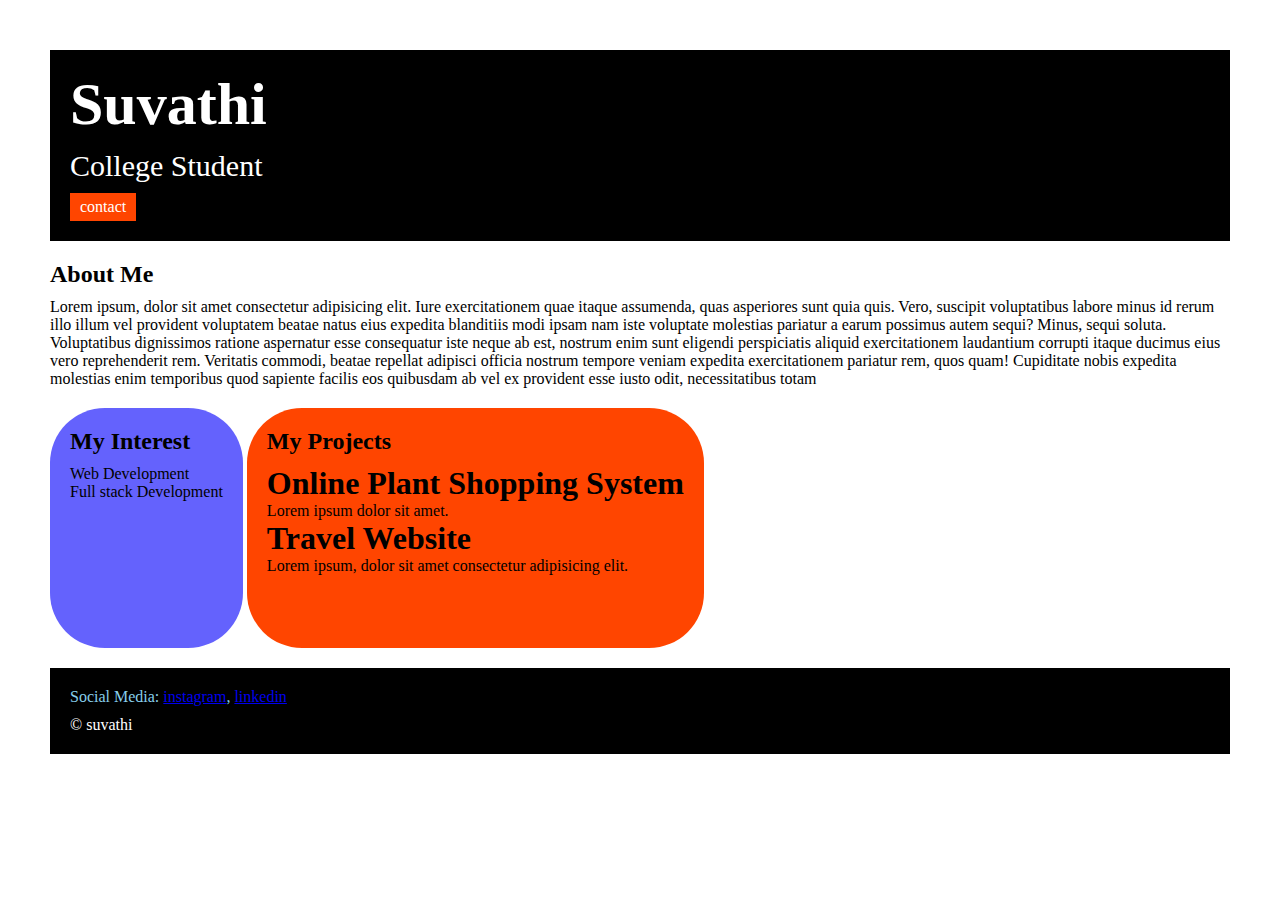
<file: index.html>
<!DOCTYPE html>

<head>
    <title>portfolio</title>
    <link rel="stylesheet" href="style.css">
</head>

<body>
    <div class="container">
        <div class="section-one">
            <h1 class="section-one__name">Suvathi</h1>
            <p class="section-one__role">College Student</p>
            <a class="section-one__contact" href="contact.html">contact</a>
        </div>
        <div class="section-two">

            <h2 class="section-two__title">About Me</h2>
            <p class="section-two__desc">Lorem ipsum, dolor sit amet consectetur adipisicing elit. Iure exercitationem
                quae itaque assumenda, quas asperiores
                sunt quia quis. Vero, suscipit voluptatibus labore minus id rerum illo illum vel provident voluptatem
                beatae natus
                eius expedita blanditiis modi ipsam nam iste voluptate molestias pariatur a earum possimus autem sequi?
                Minus, sequi
                soluta. Voluptatibus dignissimos ratione aspernatur esse consequatur iste neque ab est, nostrum enim
                sunt eligendi
                perspiciatis aliquid exercitationem laudantium corrupti itaque ducimus eius vero reprehenderit rem.
                Veritatis
                commodi, beatae repellat adipisci officia nostrum tempore veniam expedita exercitationem pariatur rem,
                quos quam!
                Cupiditate nobis expedita molestias enim temporibus quod sapiente facilis eos quibusdam ab vel ex
                provident esse
                iusto odit, necessitatibus totam </p>
        </div>
        <div class="section-three">

            <h2 class="section-three__title">My Interest</h2>
            <ul class="section-three__desc">
                <li>Web Development</li>
                <li>Full stack Development</li>
                
            </ul>
        </div>
        <div class="section-four">
            <h2 class="section-four__title">My Projects</h2>
            <ul class="section-four__desc">
                <li>
                    <h1>Online Plant Shopping System</h1>
                    <p>Lorem ipsum dolor sit amet.</p>
                </li>
                <li>
                    <h1>Travel Website</h1>
                    <p>Lorem ipsum, dolor sit amet consectetur adipisicing elit.</p>
                </li>
            </ul>
        </div>
        <div class="section-five">
            <p class="section-five__title">Social Media:
                <a href="https://www.instagram.com">instagram</a>,
                <a href="https://www.linkedin.com">linkedin</a>
            </p>
            <p class="section-five__desc">&copy; suvathi</p>
        </div>

    </div>
</body>

</html>
</file>
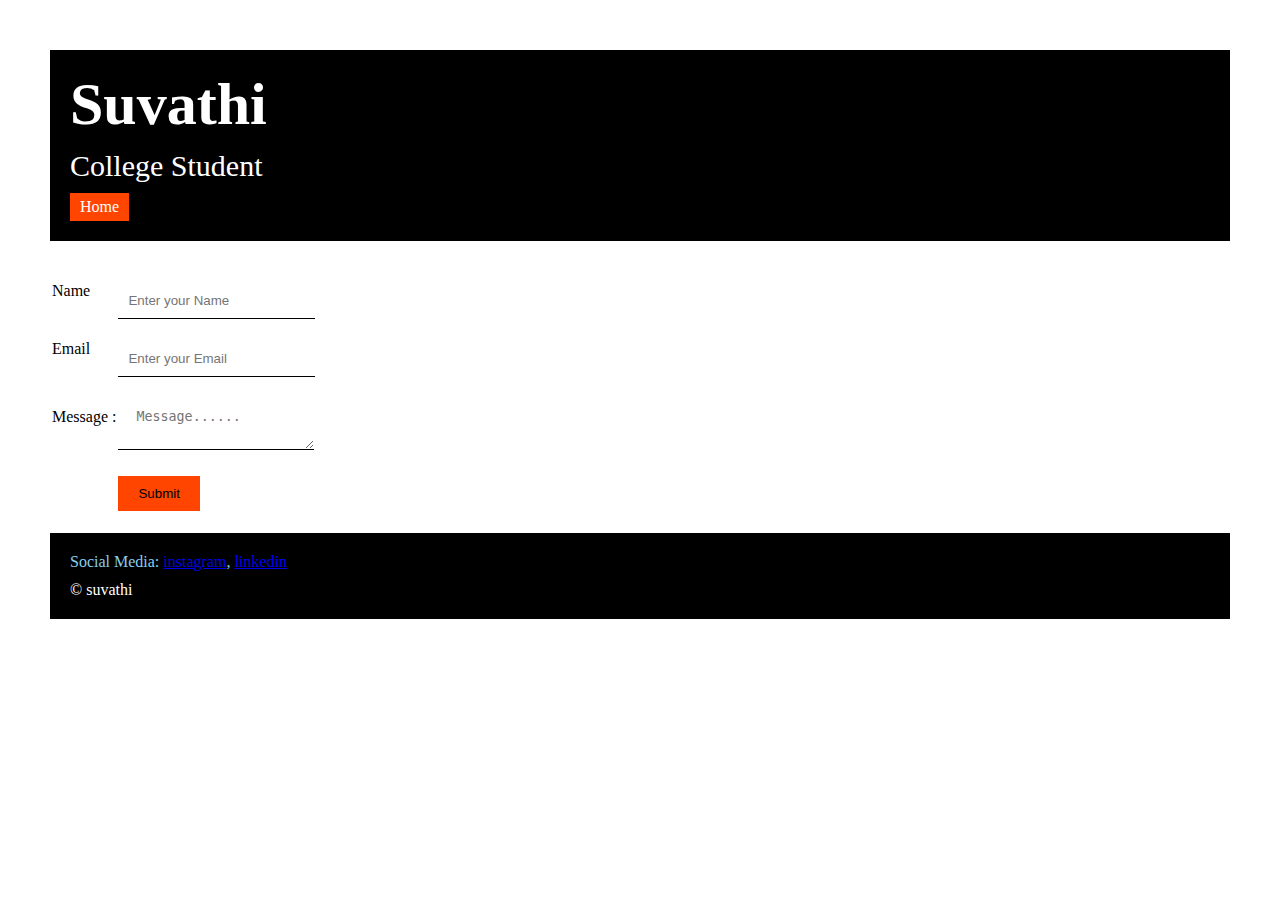
<file: contact.html>
<!DOCTYPE html>
<html lang="en">

<head>
    <meta charset="UTF-8">
    <meta name="viewport" content="width=device-width, initial-scale=1.0">
    <title>Contact</title>
    <link rel="stylesheet" href="style.css">
</head>

<body>




    <div class="container">
        <div class="section-one">
            <h1 class="section-one__name">Suvathi</h1>
            <p class="section-one__role">College Student</p>
            <a class="section-one__contact" href="index.html">Home</a>
        </div>
        <div class="contact-form">
            <form>
                <table>
                    <tr>
                        <td>Name </td>
                        <td><input type="text" placeholder="Enter your Name" class="contact-form__input"></td>
                    </tr>
                    <tr>
                        <td>Email </td>
                        <td><input type="text" placeholder="Enter your Email" class="contact-form__input"></td>
                    </tr>
                    <tr>
                        <td>Message :</td>
                        <td><textarea placeholder=" Message......" class="contact-form__textarea"></textarea></td>
                    </tr>
                    <tr>
                        <td></td>
                        <td><input type="submit" class="contact-form__submit"></td>
                    </tr>
                </table>
            </form>

        </div>

    
    <div class="section-five">
        <p class="section-five__title">Social Media:
            <a href="https://www.instagram.com">instagram</a>,
            <a href="https://www.linkedin.com">linkedin</a>
            
        </p>
        <p class="section-five__desc">&copy; suvathi</p>
        </div>

</body>

</html>
</file>
<file: style.css>
*{
    padding: 0;
    margin: 0;
}
.container{
    padding: 50px;
}
.section-one{
    background-color: black;
    color: white;
    padding: 20px;
}
.section-one__contact{
    background-color: orangered;
    color: white;
    text-decoration: none;
    padding-left: 10px;
    padding-right: 10px;
    padding-top: 5px;
    padding-bottom: 5px;
    display: inline-block;
    margin-top: 10px;
}
.section-one__name{
    font-size: 60px;
}
.section-one__role{
    font-size: 30px;
    margin-top: 10px;
}
.section-two,.section-three,.section-four,.section-five{
    margin-top: 20px;
}
.section-two__desc,.section-three__desc,.section-four__desc,.section-five__desc{
    margin-top: 10px;
}
.section-five{
    background-color: black;
    color: white;
    padding: 20px;
}

.section-five__title{
    color:skyblue;
}
.section-three li,.section-four li{
    list-style: none;
}
.section-three{
    background-color: #6462fd;
    color: black;
    padding: 20px;
    display: inline-block;
    border-radius: 55px;
    vertical-align: top;
    height: 200px;


}
.section-four{
    background-color: orangered;
    color: black;
    display:inline-block;
    padding: 20px;
    border-radius: 55px;
    vertical-align: top;
    height: 200px;
}
.contact-form{
    margin-top: 20px;
}
.contact-form__input,.contact-form__textarea,.contact-form__submit{
    margin-top: 20px;
}
.contact-form__input{
    padding: 10px;
    border: none;
    border-bottom: solid black 1px;
}
.contact-form__textarea{
    padding: 10px;
    border: none;
    border-bottom: solid black 1px;
}
.contact-form__submit{
    padding: 10px;
    padding-bottom: 10px;
    padding-left: 20px;
    padding-right: 20px;
    background-color: orangered;
    color: black;
    border: none;
}
</file>
